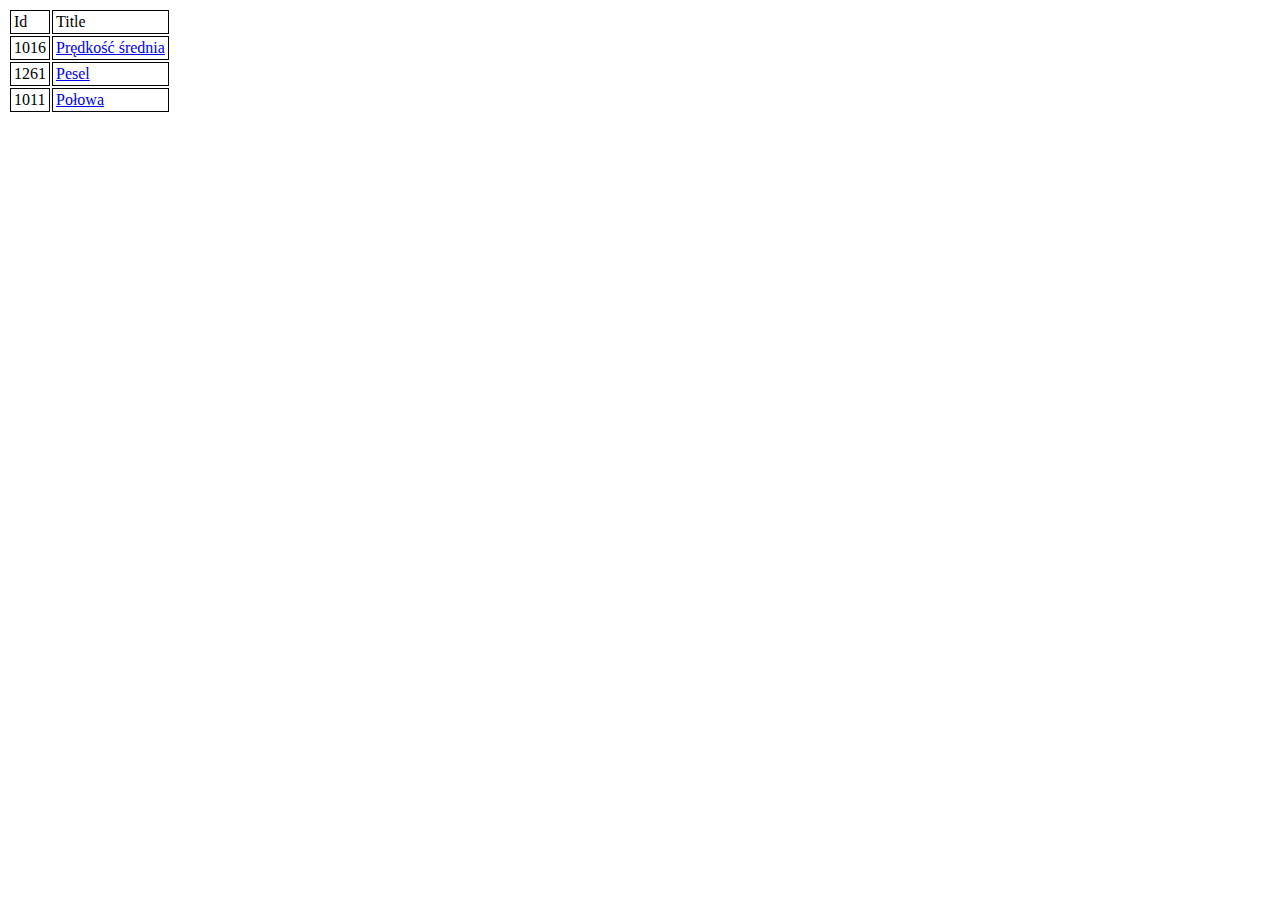
<file: index.html>
<!DOCTYPE HTML>
<html lang="pl">
  <head>
    <meta charset="UTF-8">
    <title>SPOJ- rozwiązania zadań</title>
    <link href="style.css" rel="stylesheet" type="text/css" />
  </head>
  <body>
    
    
    
    
    
    
    
    
    
    
    <table>
      <tr>
        <td>Id</td>
        <td>Title</td>
      </tr>
      <tr>
        <td>1016</td>
        <td><a href="https://github.com/xloleknax/spoj/tree/main/1016/">Prędkość średnia</a></td>
      </tr>
      <tr>
        <td>1261</td>
        <td><a href="https://github.com/xloleknax/spoj/tree/main/1261/">Pesel</a></td>
      </tr>
      <tr>
        <td>1011</td>
        <td><a href="https://github.com/xloleknax/spoj/tree/main/1011/">Połowa</a></td>
      </tr>
      
      
      
      
    </table>
    
    
    
    
    
    
    
  </body>
</html>
</file>
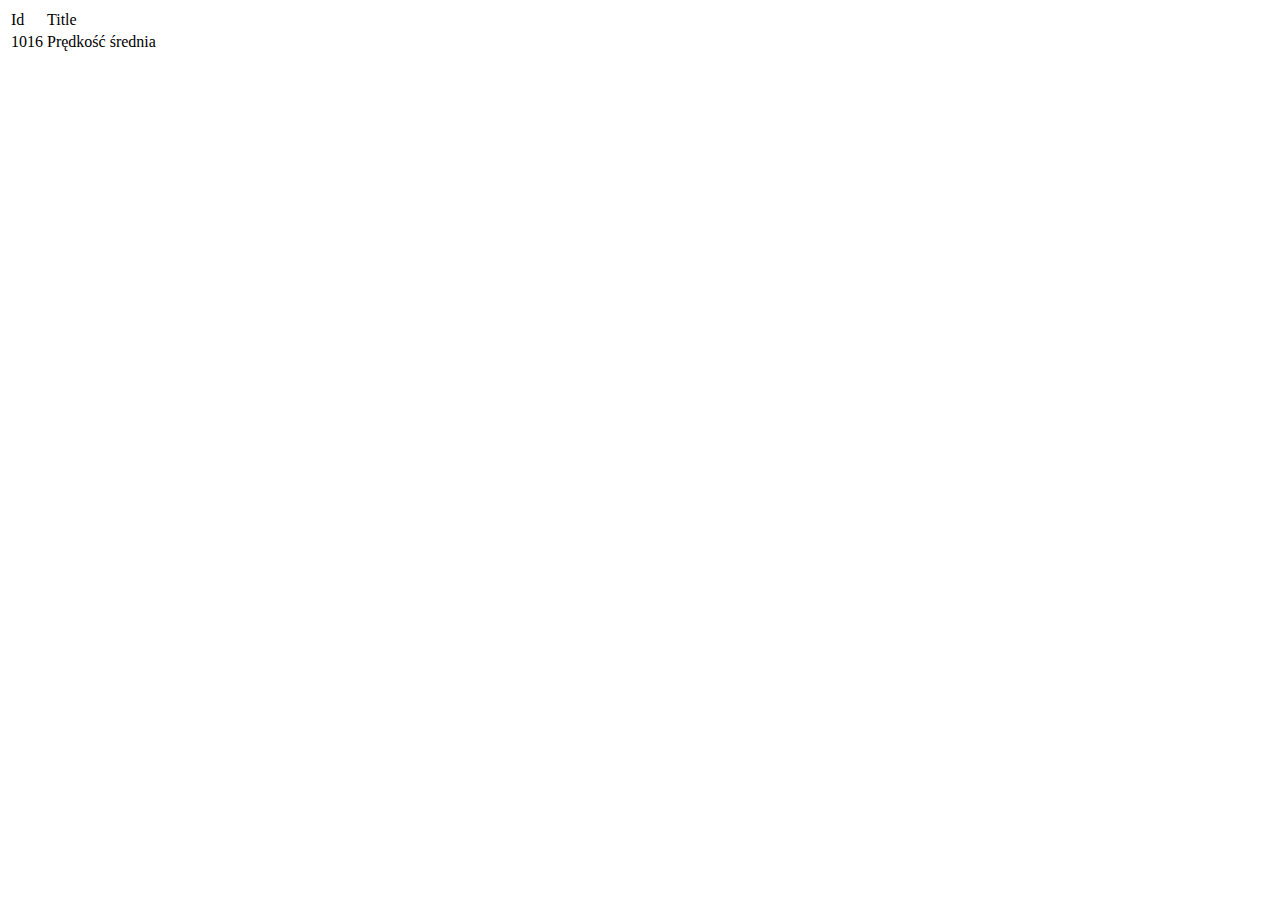
<file: 22.html>
<!DOCTYPE HTML>
<html lang="pl">
  <head>
    <meta charset="UTF-8">
    <title>SPOJ- rozwiązania zadań</title>
  </head>
  <body>
    
    
    <table>
      <tr>
        <td>Id</td>
        <td>Title</td>
      </tr>
      <tr>
        <td>1016</td>
        <a href="main.cpp"><td>Prędkość średnia</td></a>
      </tr>
      
      
      
      
    </table>
    
    
    
    
    
    
    
  </body>
</html>
</file>
<file: style.css>
td {
	border: 1px solid black;
	padding: 2px 3px;
	margin: 0;
}
</file>
